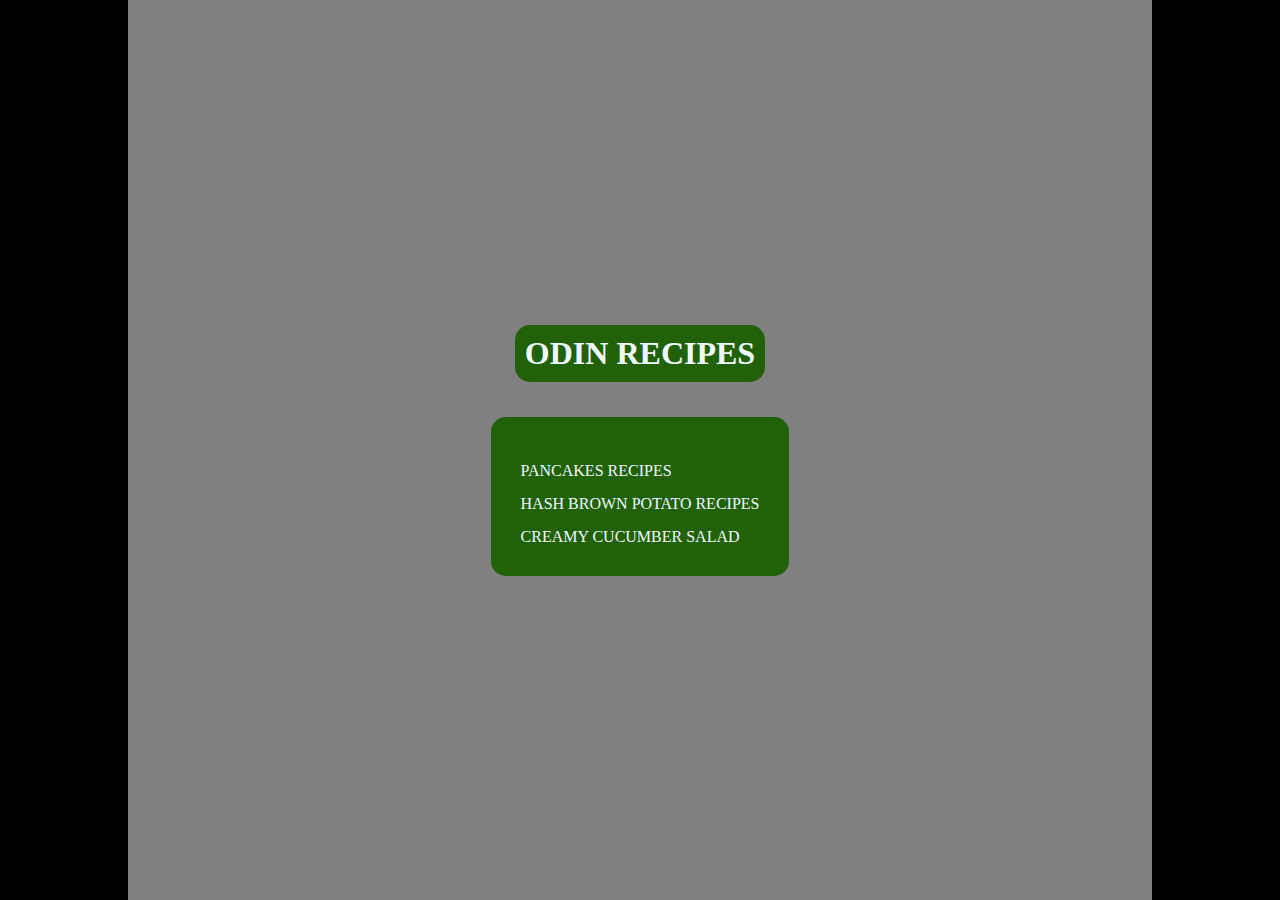
<file: index.html>
<!DOCTYPE html>
<html lang="en">
<head>
    <meta charset="UTF-8">
    <meta http-equiv="X-UA-Compatible" content="IE=edge">
    <meta name="viewport" content="width=device-width, initial-scale=1.0">
    <title>odin-recipes</title>
    <link rel="stylesheet" href="css/styles.css">
</head>
<body>
    <div class="container">
    <h1 id="odin-recipes-header">ODIN RECIPES</h1>
    
    <ul id="odin-recipes-links">
    <li><a href="recipes/pancakes.html">PANCAKES RECIPES</a></li>
    <li><a href="recipes/potato.html">HASH BROWN POTATO RECIPES</a></li>
    <li><a href="recipes/salad.html">CREAMY CUCUMBER SALAD</a></li>
    </ul>
    </div>
</body>
</html>
</file>
<file: css/styles.css>
*{
    margin:0;
    padding:0;
}
html{
    background-color: black;
    display:flex;
    flex-direction: column;
    justify-content:center;
    width:100%;
    height:100%;
}
body{
    width:80%;
    height:100vh;
    background-color:grey;
    flex:0 1 auto;
    align-self: center;
    display:flex;
    flex-direction: column;
    justify-content: center;
    align-items: center;
}
.container{
    flex:0 1 auto;
    
    width: 300px;
    height:300px;
    display:flex;
    flex-direction: column;
    justify-content: center;
}
.container li{
    list-style:none ;
    margin-top: 15px;
}
.container a{
    text-decoration: none;
    color:aliceblue;
}
#odin-recipes-header{
    flex:0 1 auto;
    align-self: center;
    background-color: rgb(33, 97, 7);
    border-radius: 15px;
    color:aliceblue;
    padding:10px;
}
#odin-recipes-links{
    margin-top: 35px;
    flex:0 1 auto;
    align-self: center;
    padding-left: 20px;
    background-color: rgb(33, 97, 7);
    padding:30px;
    border-radius: 15px;
}
#pancake-ingredients li{
    list-style: none;
}
#pancake-ingredients{
    font-size: large;
}
#page-title{
    padding:35px;
    margin-top: -55px;
    flex:0 1 auto;
    border-radius: 15px;
    background-color: rgb(33, 97, 7);
    color:aliceblue;
    margin-bottom: 35px;
    margin-top: 25px;
}
#pancake-image{
    flex:0 1 auto;
    background-color: rgb(33, 97, 7);
    color:aliceblue;
    border-radius: 10px;
    padding: 30px;
}
#image_with_description{
    display:flex;
    
    
}
#images_embed{
    width:200px;
    height: 200px;
    flex: 0 1 auto;
   border-radius: 5px;
    align-self: center;
    margin-right: 200px;
}
#embedded_image_caption{
    flex:0 1 auto;
   
    align-self: center;
    font-size: larger;
    margin-left: -200px;
    padding:35px;
}
#ingredients_steps{
    display:flex;
  
}
#pancake-ingredients{
    flex: 0 1 auto;
}
#pancake_steps{
    flex:0 1 auto;
    margin-left: 30px;
    padding-left: 30px;
}
#back_btn{
    margin-left:400px;
    background-color: goldenrod;
    padding: 15px;
    border-radius: 15px;
    color:aliceblue;
    text-decoration: none;
    font-size: larger;
    border:5px solid aliceblue;
}
#back_button{
    
    margin-top: 25px;
}

#image_description_title,#ingredient-title,#pancake_steps_title{
    font-size:x-large;
    margin-bottom: 10px;
}
</file>
